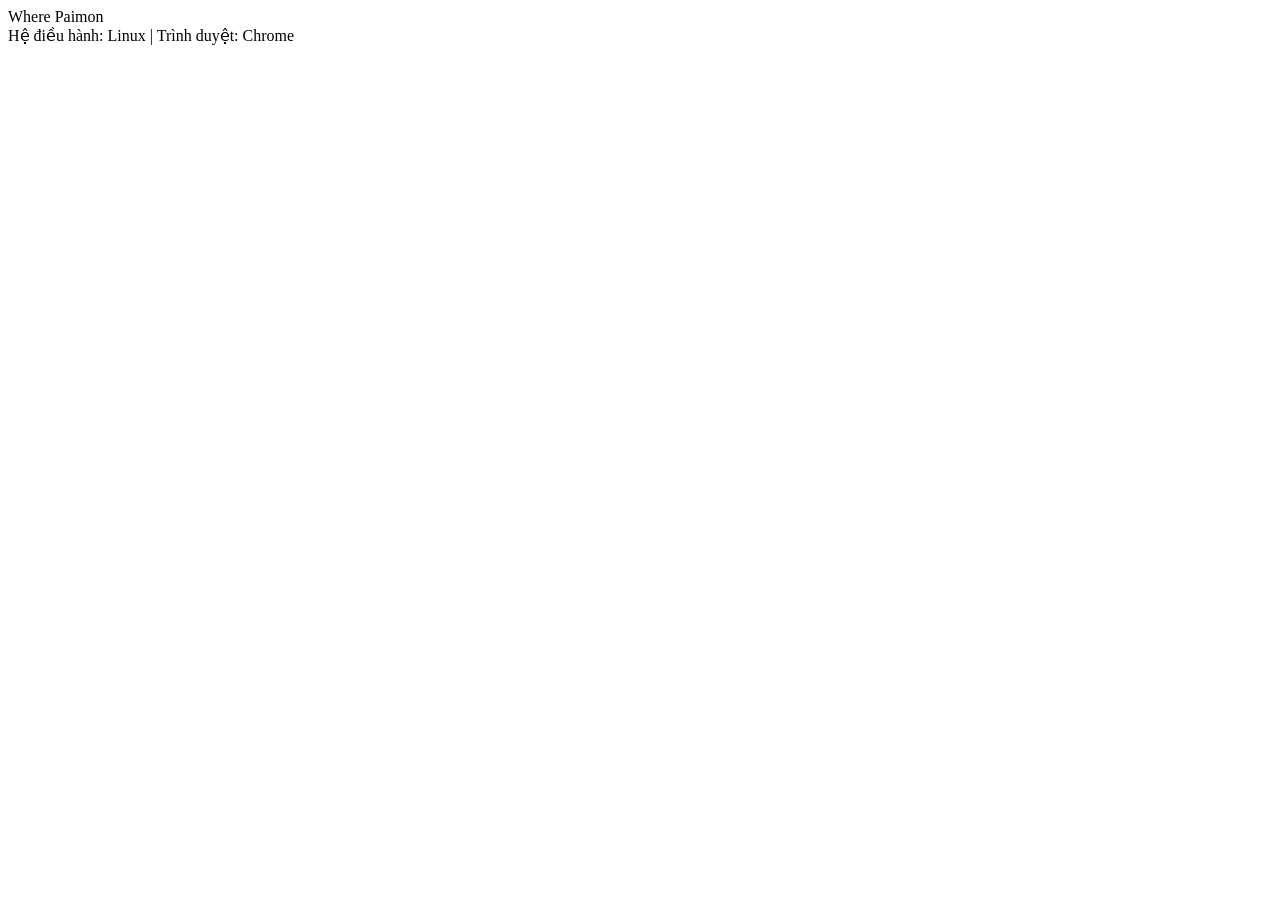
<file: index.html>
<!DOCTYPE html>
<html lang="vi">
<head>
    <meta charset="UTF-8">
    <title>Trang web của tôi</title>
    <link rel="stylesheet" href="CSS/style.css">
</head>
<body>

    <!-- Vị trí nhúng Header -->
    <div id="header-placeholder"></div>
    <div id="content"></div>
    <div id="device-info"></div>
    <div id="footer-placeholder"></div>
    

    <!-- Script nhúng nội dung -->
    <script src="JS/Router/router.js"></script>
    <script>
        function getOS() {
            const ua = navigator.userAgent;
            if (ua.includes("Windows")) return "Windows";
            if (ua.includes("Mac OS")) return "macOS";
            if (ua.includes("Android")) return "Android";
            if (ua.includes("iPhone") || ua.includes("iPad")) return "iOS";
            if (ua.includes("Linux")) return "Linux";
            return "Không xác định";
        }

        function getBrowser() {
            const ua = navigator.userAgent;
            if (ua.includes("Edg/")) return "Edge";
            if (ua.includes("Chrome/") && !ua.includes("Edg/")) return "Chrome";
            if (ua.includes("Firefox/")) return "Firefox";
            if (ua.includes("Safari/") && !ua.includes("Chrome/")) return "Safari";
            return "Không xác định";
        }

        const el = document.getElementById('device-info');
        if (el) {
            el.innerText = `Hệ điều hành: ${getOS()} | Trình duyệt: ${getBrowser()}`;
        }


    </script>
</body>
</html>
</file>
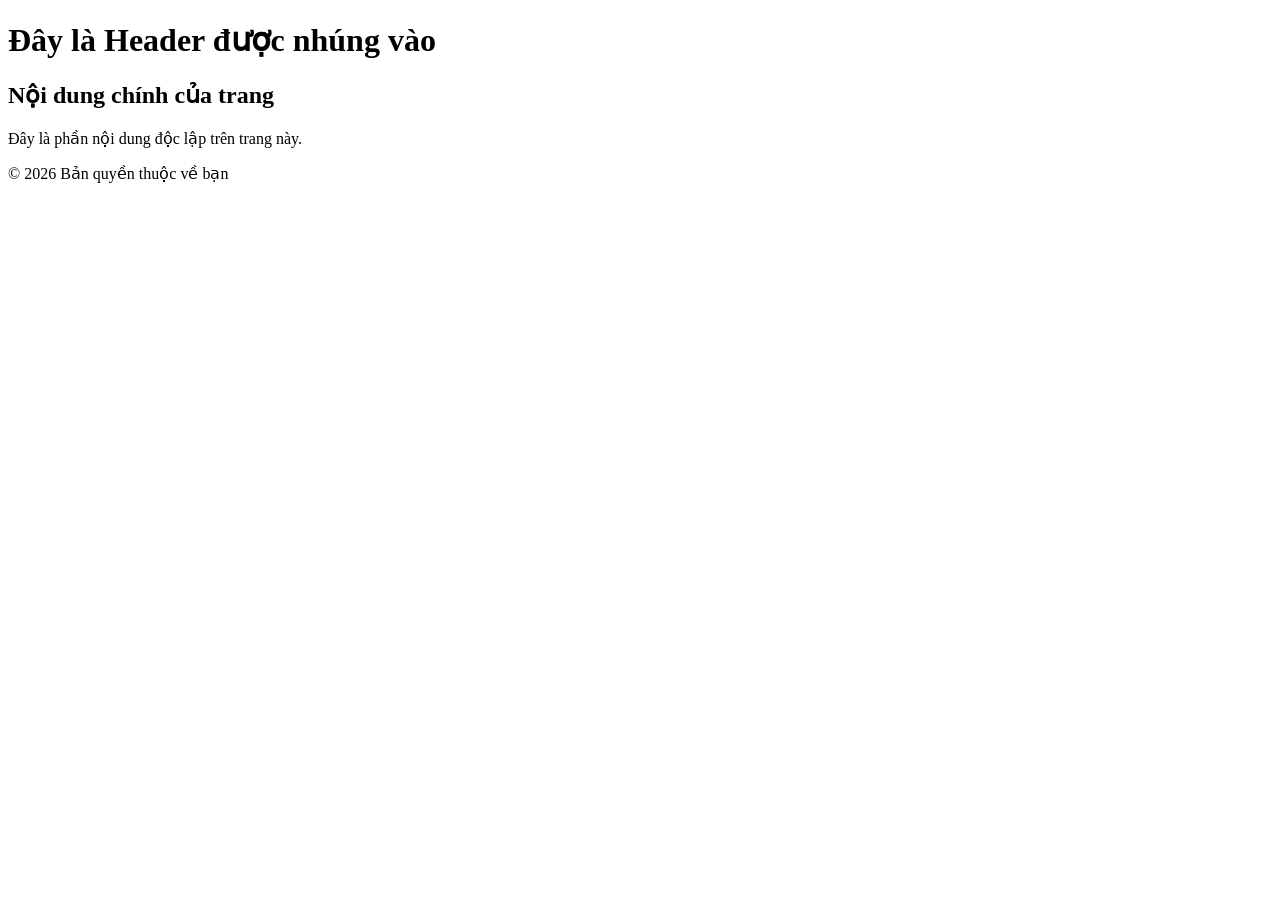
<file: main.html>
<!DOCTYPE html>
<html lang="vi">
<head>
    <meta charset="UTF-8">
    <title>Trang web của tôi</title>
</head>
<body>

    <!-- Vị trí nhúng Header -->
    <div id="header-placeholder"></div>

    <main>
        <h2>Nội dung chính của trang</h2>
        <p>Đây là phần nội dung độc lập trên trang này.</p>
    </main>

    <!-- Vị trí nhúng Footer -->
    <div id="footer-placeholder"></div>

    <!-- Script nhúng nội dung -->
    <script>
        fetch('header.html')
            .then(response => response.text())
            .then(data => document.getElementById('header-placeholder').innerHTML = data);

        fetch('footer.html')
            .then(response => response.text())
            .then(data => document.getElementById('footer-placeholder').innerHTML = data);
    </script>
</body>
</html>
</file>
<file: CSS/style.css>
.banner-active, .banner-upcoming { display: none; }
#content[data-event-status="active"] .banner-active { display: block; }
#content[data-event-status="upcoming"] .banner-upcoming { display: block; }
</file>
